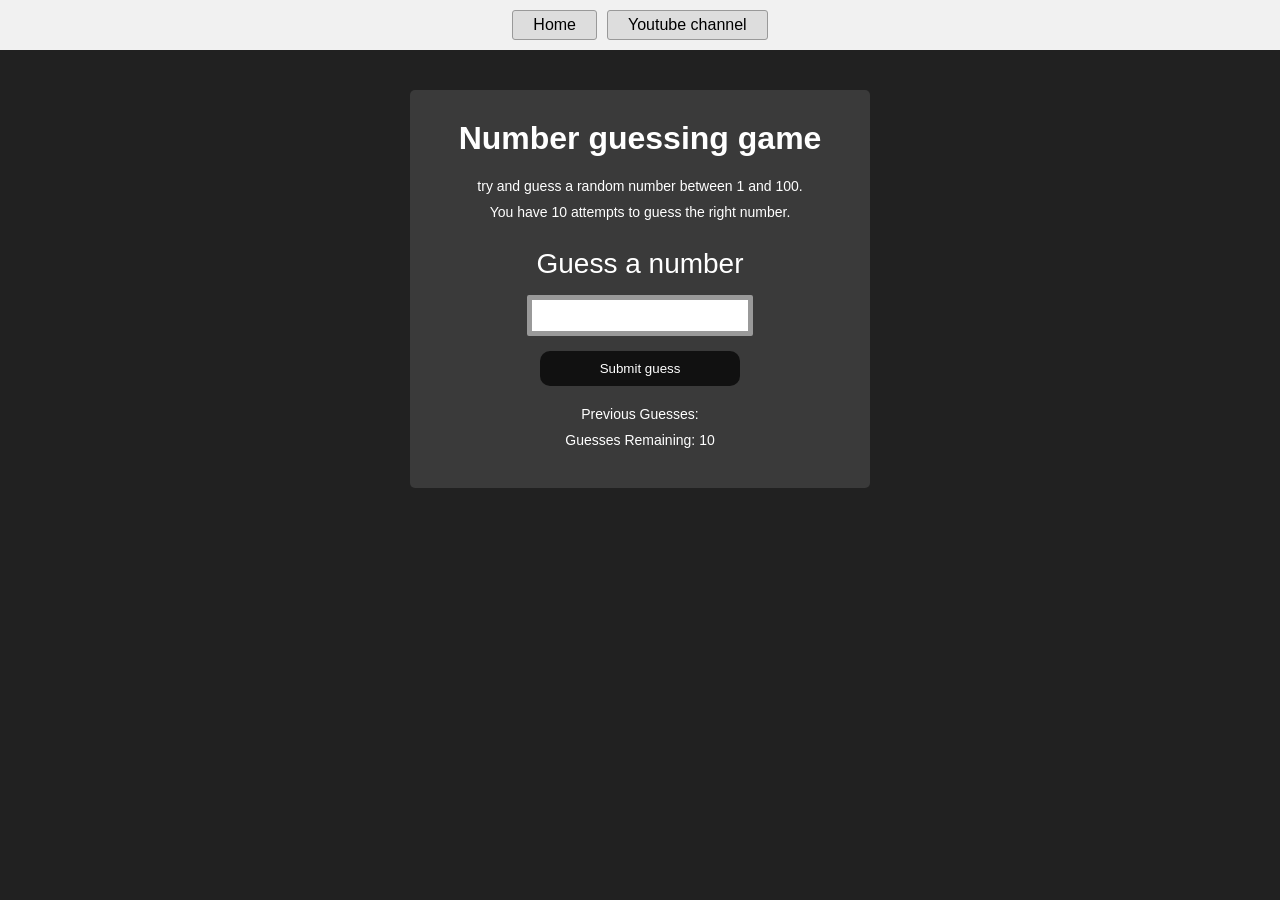
<file: 010_projects/index.html>
<!DOCTYPE html>
<html lang="en">
<head>
    <meta charset="UTF-8">
    <meta name="viewport" content="width=device-width, initial-scale=1.0">
    <title>Number Guessing Game</title>
    <link rel="stylesheet" href="style.css" />

</head>
<body style="background-color: #212121; color: #fff;">
    <nav>
        <a href="/" aria-current="page">Home</a>
        <a target="_blank" href="https://www.youtube.com/@chaiaurcode"
        >Youtube channel</a>
    </nav>

    <div id="wrapper">
     <h1>Number guessing game</h1>
     <p>try and guess a random number between 1 and 100.</p>
     <p>You have 10 attempts to guess the right number.</p>
    </br>

        <form class="form">
            <label for="guessField" id="guess">Guess a number</label>
            <input type="text" id="guessField" class="guessField">
            <input type="submit" id="subt" value="Submit guess" class="guessField">
        </form>

        <div class="resultParas">
            <p>Previous Guesses: <span class="guesses"></span> </p>
            <p>Guesses Remaining: <span class="lastResult">10</span> </p>
            <p class="lowOrHi"></p>
        </div>
    </div>
    <script src="code.js"></script>
</body>
</html>
</file>
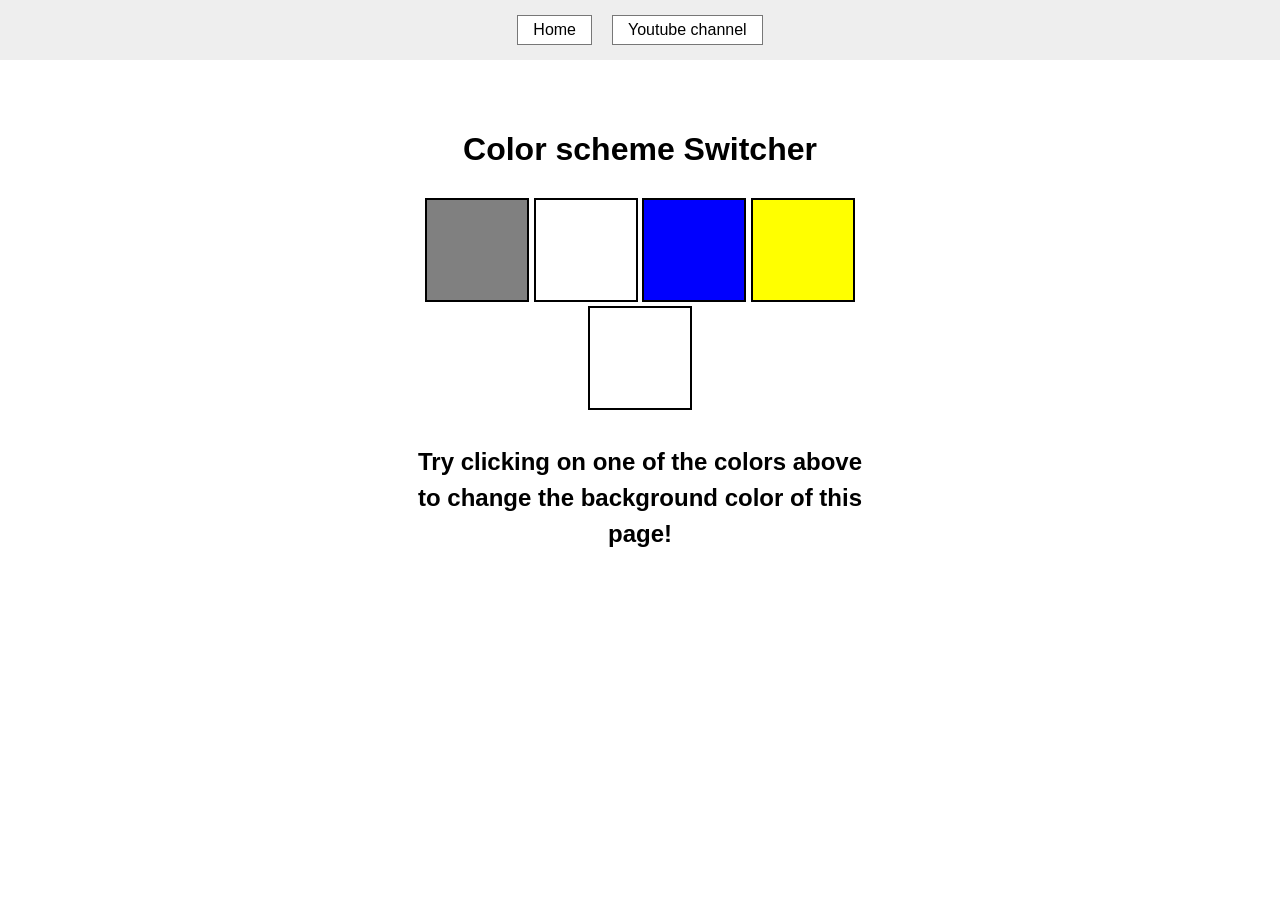
<file: 07_projects/index.html>
<!DOCTYPE html>
<html lang="en">
<head>
    <meta charset="UTF-8">
    <meta name="viewport" content="width=device-width, initial-scale=1.0">
    <link rel="stylesheet" href="style.css" />
    <!-- <link rel="stylesheet" href="../styles.css" /> -->
    
    
    <title>JavaSript Background Color Switcher</title>
</head>
<body>
    <nav>
        <a href="/" aria-current="page">Home</a>
        <a target="_blank" href="https://www.youtube.com/@chaiaurcode"
        >Youtube channel</a>
    </nav>
    <div class="canvas">
        <!-- <a style="
            background-color: #fff;
            padding: 10px 30px;
            border-radius: 8px;
            color: #212121;
            text-decoration: none;
            border: 2px solid #212121;
            "
            href="../index.html"
            >Back to Home Page</a>
    -->
        <h1>Color scheme Switcher</h1>
       <span class="button" id="grey"></span> 
       <span class="button" id="white"></span>
       <span class="button" id="blue"></span>
       <span class="button" id="yellow"></span>
       <span class="button" id="purple"></span>

       <h2>
        Try clicking on one of the colors above
        <span>to change the background color of this page!</span>
       </h2>
    </div>
    <script src="code.js"></script>
</body>
</html>
</file>
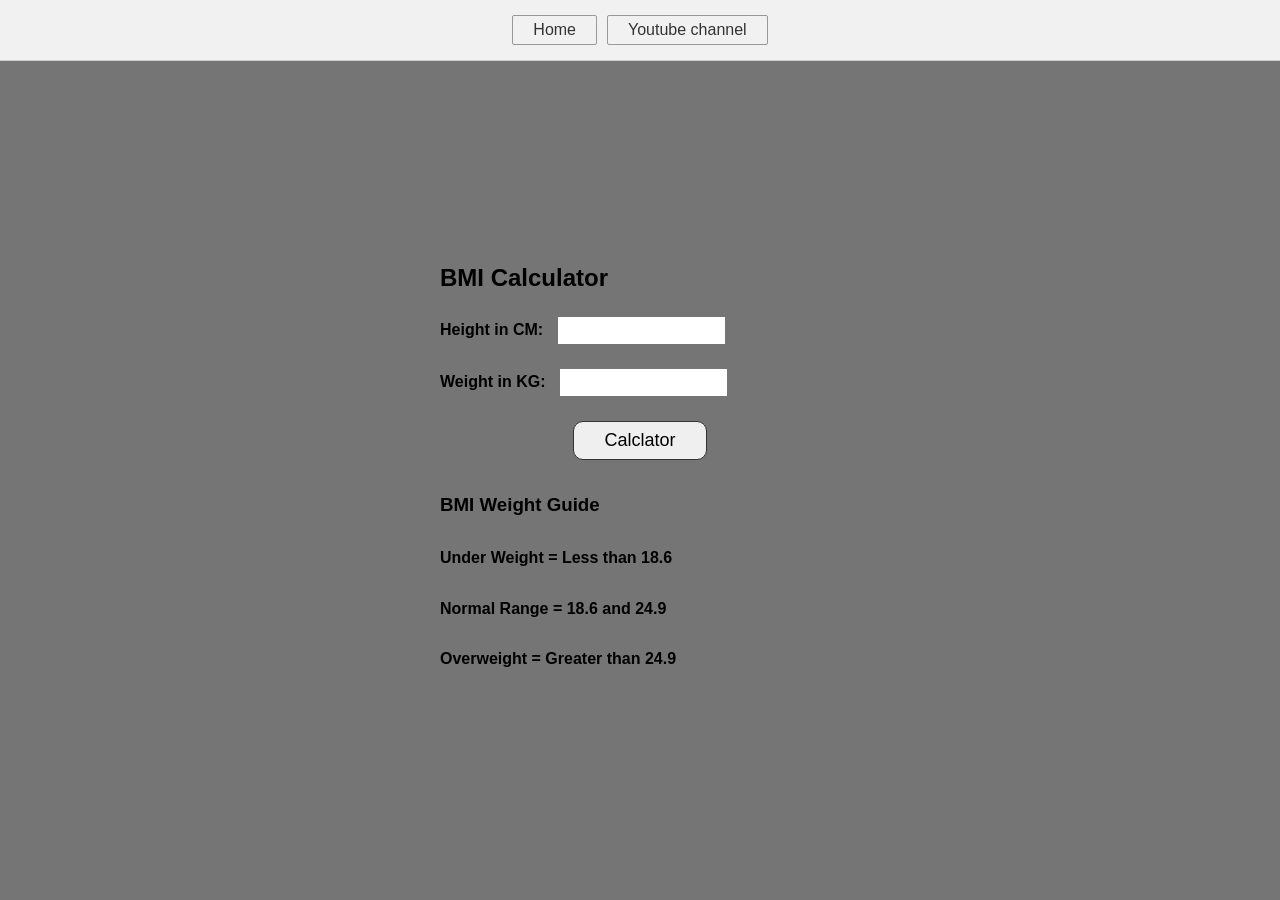
<file: 08_projects/index.html>
<!DOCTYPE html>
<html lang="en">
<head>
    <meta charset="UTF-8">
    <meta name="viewport" content="width=device-width, initial-scale=1.0">
    <link rel="stylesheet" href="style.css" />

    <title>BMI Calculator</title>
</head>
<body style="background-color: #757575;">
    <nav>
        <a href="/" aria-current="page">Home</a>
        <a target="_blank" href="https://www.youtube.com/@chaiaurcode"
        >Youtube channel</a>
    </nav>

    <div class="main">
    <div class="container">
       
      <h1>BMI Calculator</h1>
      <form>
      <p><label>Height in CM: </label><input type="text" id="height"></p>
      <p><label>Weight in KG: </label><input type="text" id="weight"></p>
      <button>Calclator</button>
      <div id="results"></div>
      <div id="weight-guide">
        <h3>BMI Weight Guide</h3>
        <p>Under Weight = Less than 18.6</p>
        <p>Normal Range = 18.6 and 24.9</p>
        <p>Overweight = Greater than 24.9</p>
      </div>
      </form>  
    </div>
</div>
    <script src="code.js"></script>
</body>
</html>
</file>
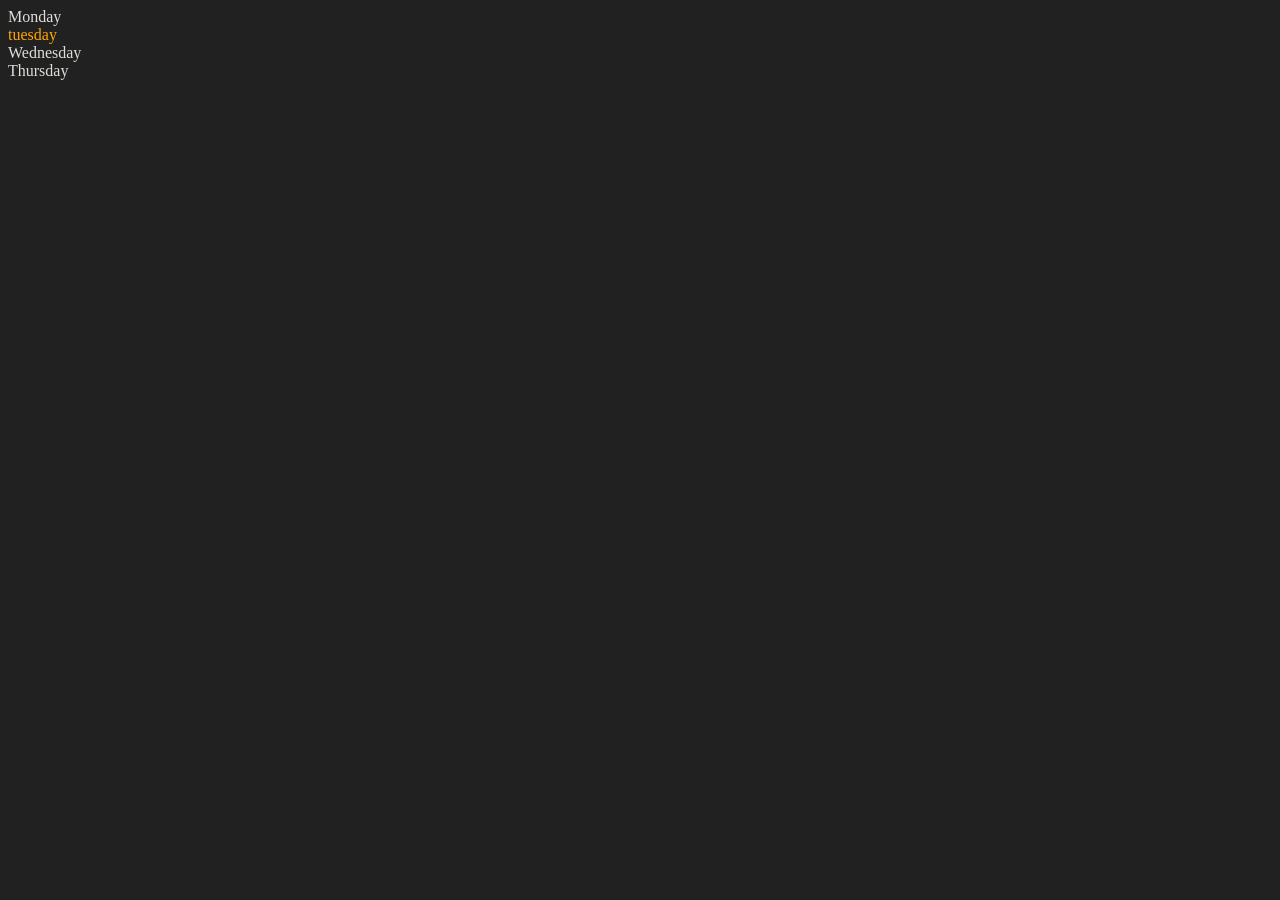
<file: 03-bs/one.html>
<!DOCTYPE html>
<html lang="en">
<head>
    <meta charset="UTF-8">
    <meta name="viewport" content="width=device-width, initial-scale=1.0">
    <title>DOM learning</title>
    <style>
        .bg-black{
            background-color: #212122 ;
            color: rgb(230, 211, 211);   
        }
    </style>
</head>
<body style = "background-color: #212122;  color: rgb(224, 221, 215);">
    <div class = "parent"> 
<div class="day">Monday</div>
<div class="day">tuesday</div>
<div class="day">Wednesday</div>
<div class="day">Thursday</div>
    </div>
</body>
<script>
   const parent = document.querySelector('.parent')
   console.log("parent: ",parent);
   console.log("child: ",parent.children);
   console.log(parent.children[1].innerHTML);

for(let i=0; i < parent.children.length; i++)
{
   console.log( parent.children[i].innerHTML)
}
   parent.children[1].style.color = "orange"
   console.log(parent.firstElementChild)
   console.log(parent.lastElementChild)

const d1= document.querySelector('.day')
console.log(d1);
console.log(d1.parentElement);
console.log(d1.nextElementSibling);

console.log("NODES: ", parent.childNodes)


</script>
</html>
</file>
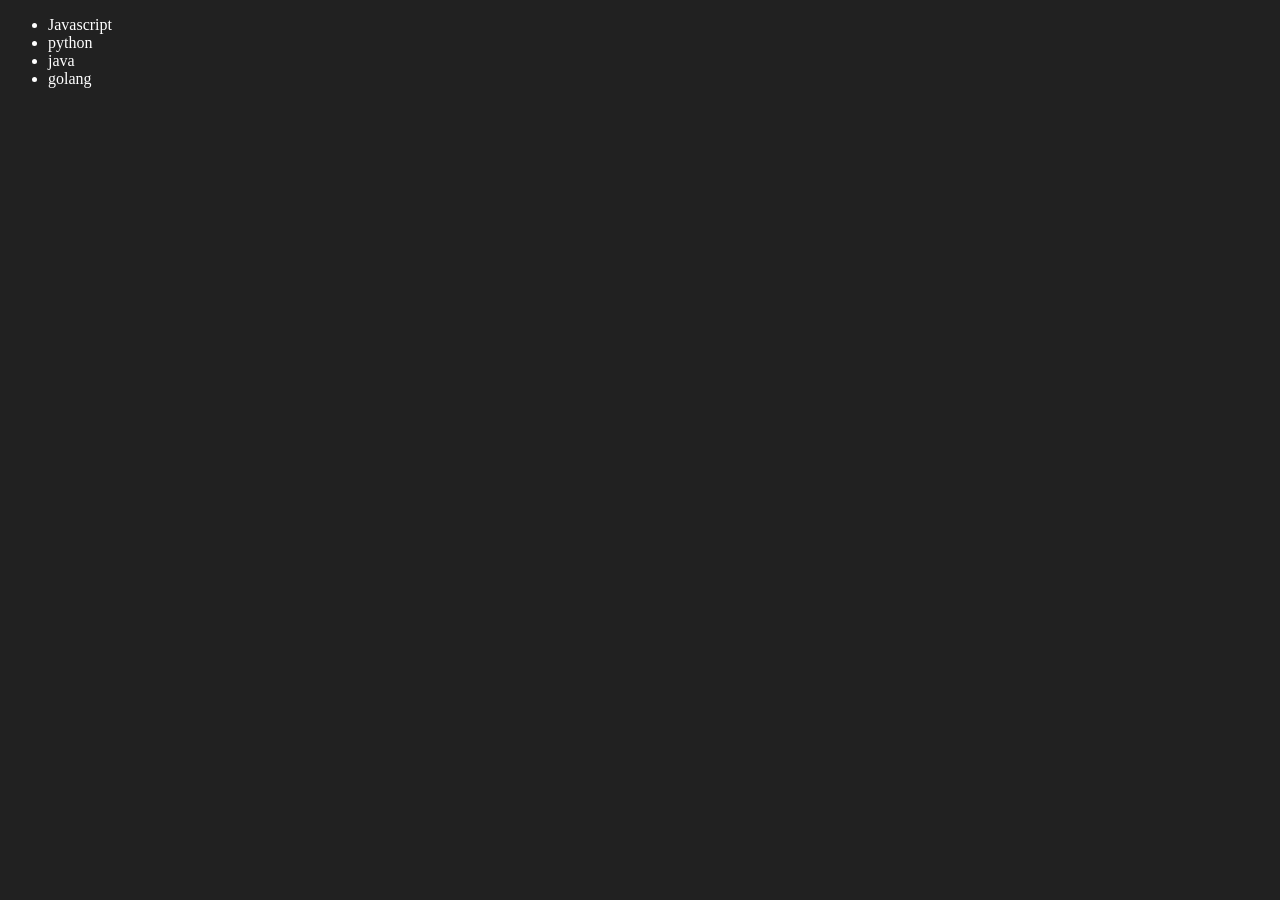
<file: 03-bs/three.html>
<!DOCTYPE html>
<html lang="en">
<head>
    <meta charset="UTF-8">
    <meta name="viewport" content="width=device-width, initial-scale=1.0">
    <title>Document1</title>
</head>
<body style ="background-color: #212121; color: #fff;">
    <ul class="language">
        <li>Javascript</li>

    </ul>
  <script>
    function addlanguage(langName){
    const li = document.createElement('li');
    li.innerHTML = `${langName}`
    document.querySelector('.language').appendChild(li)
 }

addlanguage("python")
addlanguage("java")


function addOptiLang(langName){
  const li = document.createElement('li')
  li.appendChild(document.createTextNode(langName))
  document.querySelector('.language').appendChild(li)

  }
  addOptiLang('golang')
   
  </script>


</body>
</html>
</file>
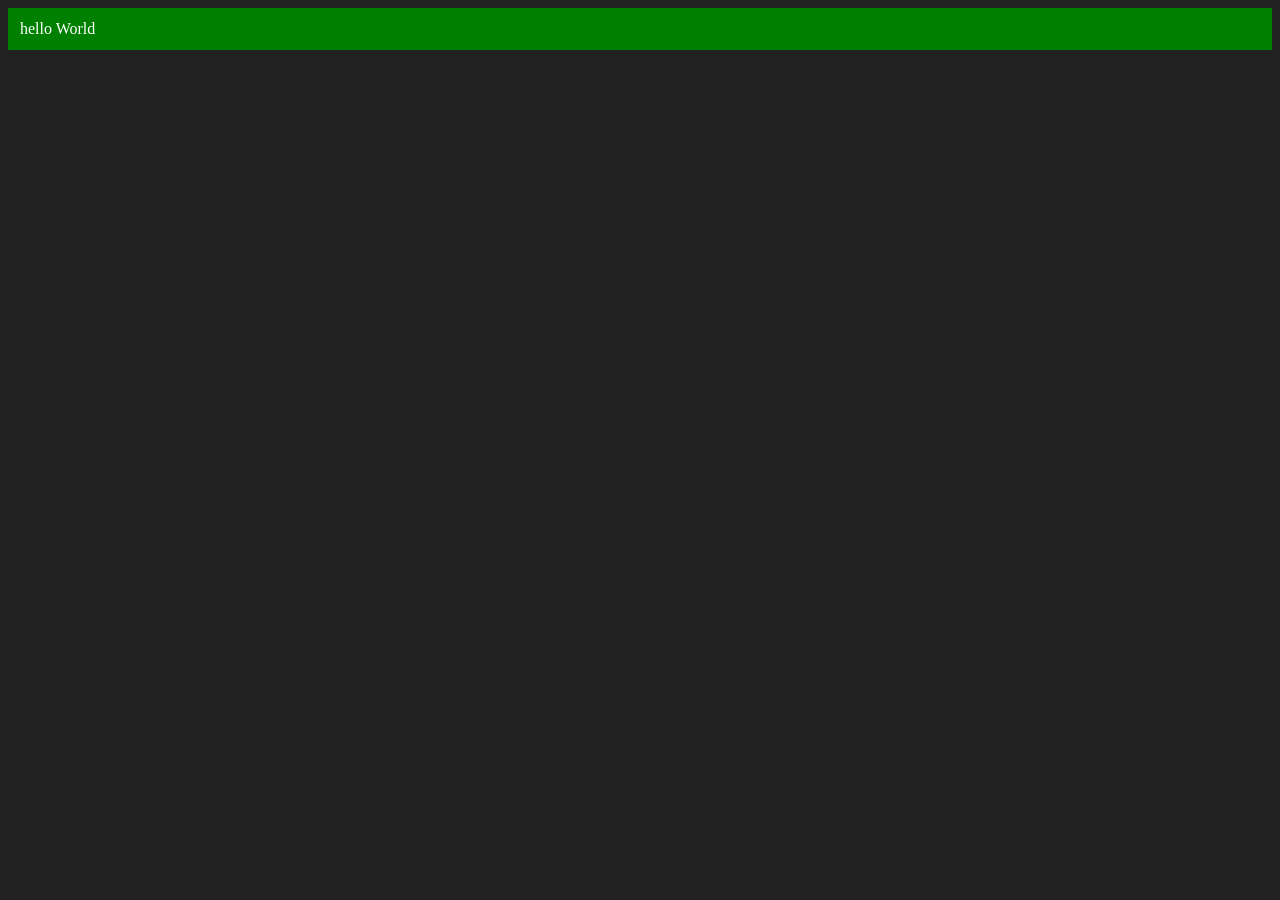
<file: 03-bs/two.html>
<!DOCTYPE html>
<html lang="en">
<head>
    <meta charset="UTF-8">
    <meta name="viewport" content="width=device-width, initial-scale=1.0">
    <title>Document</title>
</head>
<body style ="background-color: #212121; color: #fff;">
    
</body>
<script>
  const div=  document.createElement('div')
  div.className = 'main'
  div.id = Math.round(Math.random() * 10 +1 )
  div.setAttribute("title", "generated title")
  div.style.backgroundColor = "green"
  div.style.padding = "12px"
  //div.innerHTML = "hello "
  const addtext = document.createTextNode("hello World")
  div.appendChild(addtext)
  document.body.appendChild(div)
  console.log(div)

</script>
</html>
</file>
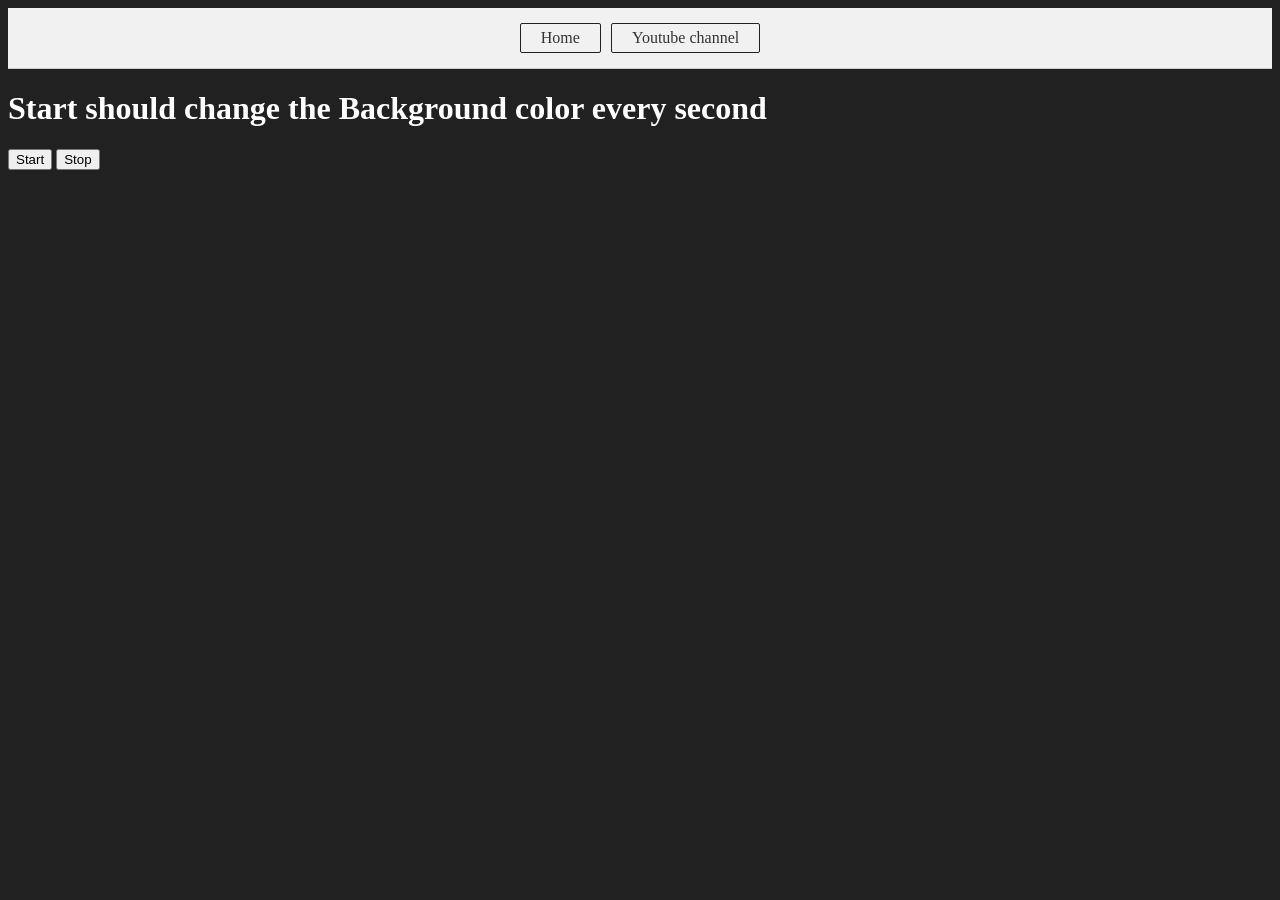
<file: 04-advanced/async-Project.html>
<!DOCTYPE html>
<html lang="en">
<head>
    <meta charset="UTF-8">
    <meta name="viewport" content="width=device-width, initial-scale=1.0">
    <title>Home</title>
</head>
<body style="background-color: #212121; color: #fff;">
<style>
      
     nav {
  background-color: #f1f1f1;
  width: 100%;
  padding: 15px 0;
  display: flex;
  justify-content: center;
  gap: 10px;
  border-bottom: 1px solid #ccc;
}
     nav a {
  text-decoration: none;
  color: #333;
  /* background-color: #fff; */
  border: 1px solid #212121;
  padding: 5px 20px;
  border-radius: 2px;
}

 </style>
     <nav>
        <a href="/" aria-current="page">Home</a>
        <a target="_blank" href="https://www.youtube.com/@chaiaurcode"
        >Youtube channel</a>
    </nav>

     <h1>Start should change the Background color every second</h1>
     <button id="start">Start</button>
     <button id="stop">Stop</button>
    <script src="code.js"></script>

</body>
</html>
</file>
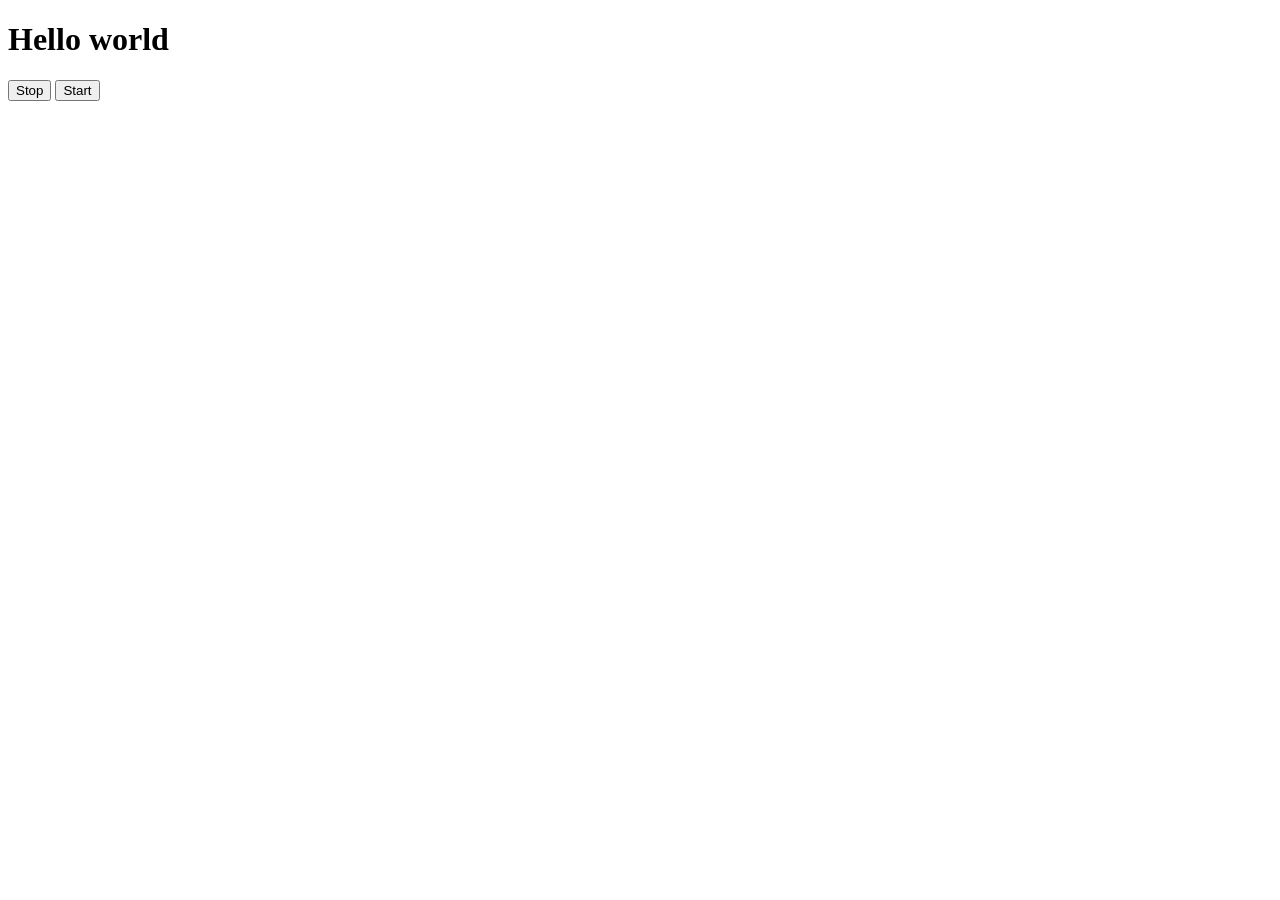
<file: 04-advanced/async2.html>
<!DOCTYPE html>
<html lang="en">
<head>
    <meta charset="UTF-8">
    <meta name="viewport" content="width=device-width, initial-scale=1.0">
    <title>Document</title>
</head>
<body>
    <h1>Hello world</h1>
    <button id="stop">Stop</button>
    <button id="start">Start</button>

</body>
<script>
// setInterval(function(){
//     console.log("aleena", Date.now());
    
// }, 1000)


const say = function(str){
    console.log(str, "aleena", Date.now());
}
//setInterval(say,1000,"hi")  


const intervalID = setInterval(say, 1000, "hi")
clearInterval(intervalID)  
</script>
</html>
</file>
<file: 010_projects/style.css>
/* Page setup */
body {
  margin: 0;
  padding: 0;
  background-color: #212121;
  color: #fff;
  font-family: Arial, sans-serif;
}

/* Navbar (top bar) */
nav {
  background-color: #f1f1f1;
  width: 100%;
  padding: 10px 0;
  display: flex;
  justify-content: center;
  gap: 10px;
 
}

nav a {
  text-decoration: none;
  color: #000;
  border: 1px solid #999;
  padding: 5px 20px;
  border-radius: 3px;
  background-color: #ddd;
}

/* Main container */
#wrapper {
  background-color: #3a3a3a;
  width: 400px;
  margin: 40px auto; /* center horizontally */
  padding: 30px;
  border-radius: 5px;
  text-align: center;
}

/* Heading */
h1 {
  margin-top: 0;
}

/* Paragraphs */
p {
  font-size: 14px;
  margin: 10px 0;
}

/* Input field */
.guessField {
  display: block;
  margin: 15px auto;
  padding: 8px;
  width: 200px;
  border: 5px, solid,#999;
  border-radius: 2px;
}

/* Submit button */
#subt {
  background-color: #111;
  color: #fff;
  border: none;
  padding: 10px 20px;
  border-radius: 10px;
  cursor: pointer;
  margin-top: 10px;
}

#subt:hover {
  background-color: #333;
}

/* Results section */
.resultParas {
  margin-top: 20px;
  font-size: 14px;
}

/* Label */
#guess {
  font-size: 28px;
  display: block;
  margin-bottom: 10px;
}
</file>
<file: 07_projects/style.css>
/* 1. Basic Page Setup */
body {
  font-family: sans-serif;
  margin: 0;
  display: flex;
  flex-direction: column;
  align-items: center;
  /* Smooth transition when the color changes */
  transition: background-color 0.5s ease; 
}

/* 2. Navigation Bar */
nav {
  background-color: #eeeeee;
  width: 100%;
  padding: 15px;
  display: flex;
  justify-content: center;
  gap: 20px;
}

nav a {
  text-decoration: none;
  color: black;
  border: 1px solid #777;
  padding: 5px 15px;
  background-color: white;
}

/* 3. Main Content Container */
.canvas {
  text-align: center;
  margin-top: 50px;
  max-width: 500px;
}

/* 4. The Color Buttons (Spans) */
.button {
  width: 100px;
  height: 100px;
  display: inline-block; /* Essential to give spans width/height */
  border: 2px solid black;
  /* margin: 10px; */
  cursor: pointer;
}

/* 5. Specific Colors */
#grey {
  background-color: grey;
}
#white {
  background-color: white;
}
#blue {
  background-color: blue;
}
#yellow {
  background-color: yellow;
}

/* 6. Text Styling */
h1 {
  margin-bottom: 30px;
}

h2 {
  margin-top: 30px;
  font-weight: bolder;
  line-height: 1.5;
}

h2 span {
  display: block; /* Puts the second half of the text on a new line */
}
</file>
<file: 08_projects/style.css>
/* 1. Page Background (Light Grey) */
body {
  font-family: Arial, sans-serif;
  background-color: #e0e0e0;
  margin: 0;

  display: flex;
  flex-direction: column;

  justify-content: center; /* vertical center */
  align-items: center;     /* horizontal center */

  height: 100vh;           /* full screen height */
}

/* 2. Top Navigation Bar */
nav {
  background-color: #f1f1f1;
  width: 100%;
  padding: 15px 0;
  display: flex;
  justify-content: center;
  gap: 10px;
  border-bottom: 1px solid #ccc;
}

nav a {
  text-decoration: none;
  color: #333;
  /* background-color: #fff; */
  border: 1px solid #999;
  padding: 5px 20px;
  border-radius: 2px;
}

/* 3. The Dark Grey Calculator Container */



.container {
  background-color: #757575;
  color: black;
  width: 400px;
  padding: 30px;
  border-radius: 4px;
}

/* 4. Heading and Text */
h1 {
  margin-top: 0;
  font-size: 24px;
}

p {
  margin: 25px 0;
  font-weight: bold;
}

/* 5. Input Styling (White Boxes) */
input {
  width: 160px;
  height: 25px;
  margin-left: 10px;
  border: none;
  padding-left: 5px;
}

/* 6. Calculate Button */
button {
  /* background-color: #fff; */
  border: 1px solid #333;
  padding: 8px 30px;
  border-radius: 10px;
  font-size: 18px;
  cursor: pointer;
  display: block;
  margin: 20px auto; /* Centers the button */
}

/* 7. Results and Guide Section */
#results {
  font-size: 24px;
  text-align: center;
  margin: 20px 0;
}

#weight-guide {
  margin-top: 30px;
  line-height: 1.6;
}

#weight-guide h3 {
  margin-bottom: 10px;
}

.main {
  display: flex;
  justify-content: center;  /* horizontal */
  align-items: center;      /* vertical */
  height: calc(100vh - 60px); /* full height minus nav */
}
</file>
